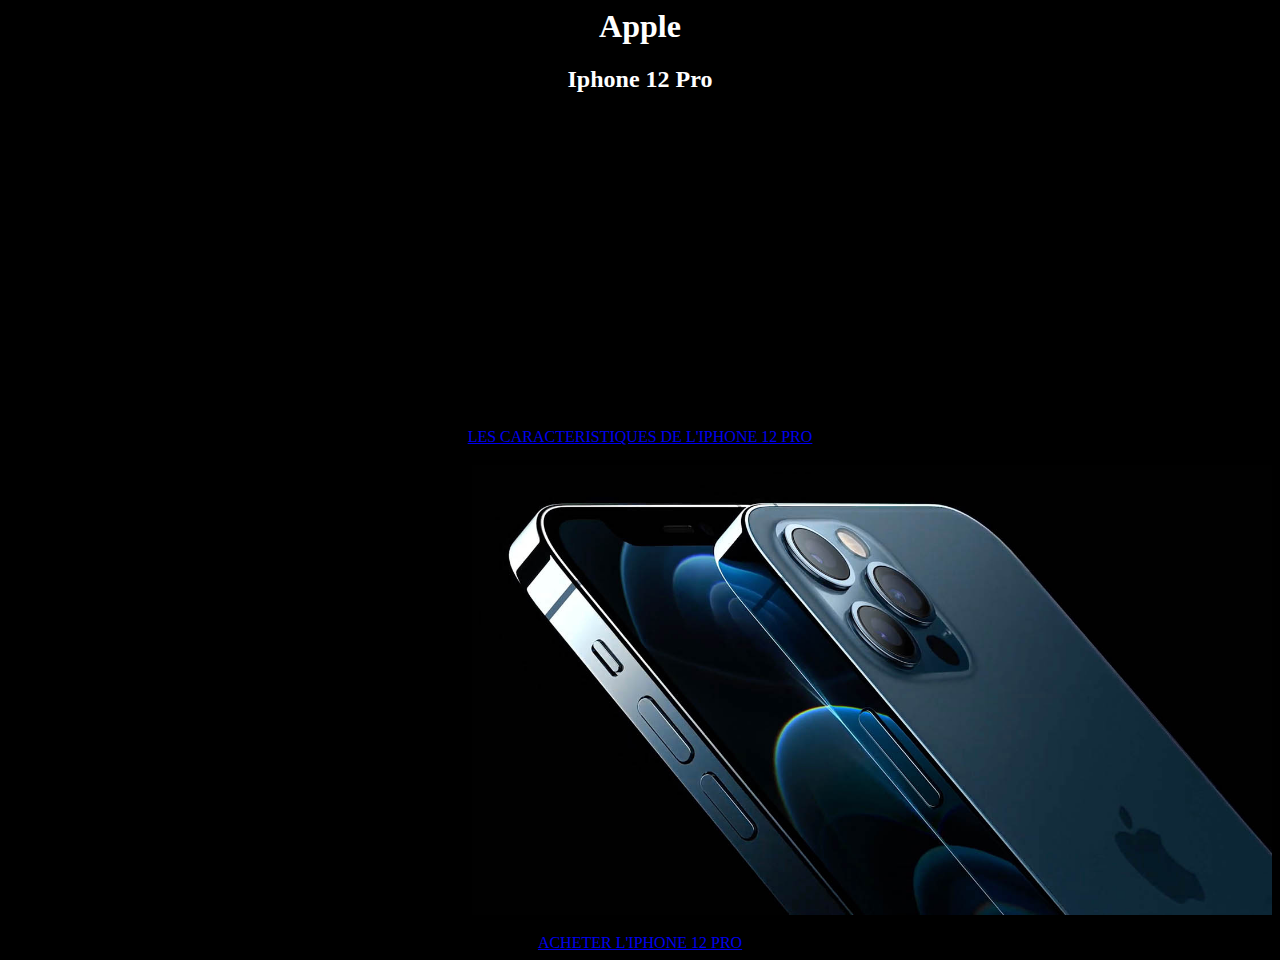
<file: index.html>
<html>
<head> <link rel="stylesheet" type="text/css" href="style.css">
	<title>Apple</title>

</head>
<b><h1>Apple</h1></b>
<center><b><h2>Iphone 12 Pro</h2></b><center/>
<body>
     <center><iframe   width="560" height="315" src="https://www.youtube.com/embed/cnXapYkboRQ" frameborder="0" allow="accelerometer; autoplay; clipboard-write; encred-media; gyroscope; picture-in-picture" allowfullscreen></iframe></center>
       
       
       
         

        <a href="page2.html">LES CARACTERISTIQUES DE L'IPHONE 12 PRO</a>
       
    <h3><img src="pp.jpg" widht="200" height="450" long="100" /></h3>


</body>
<bottom>
	 <a href="https://www.apple.com/fr/shop/buy-iphone/iphone-12-pro">ACHETER L'IPHONE 12 PRO</a>
	
</bottom>
</html>
</file>
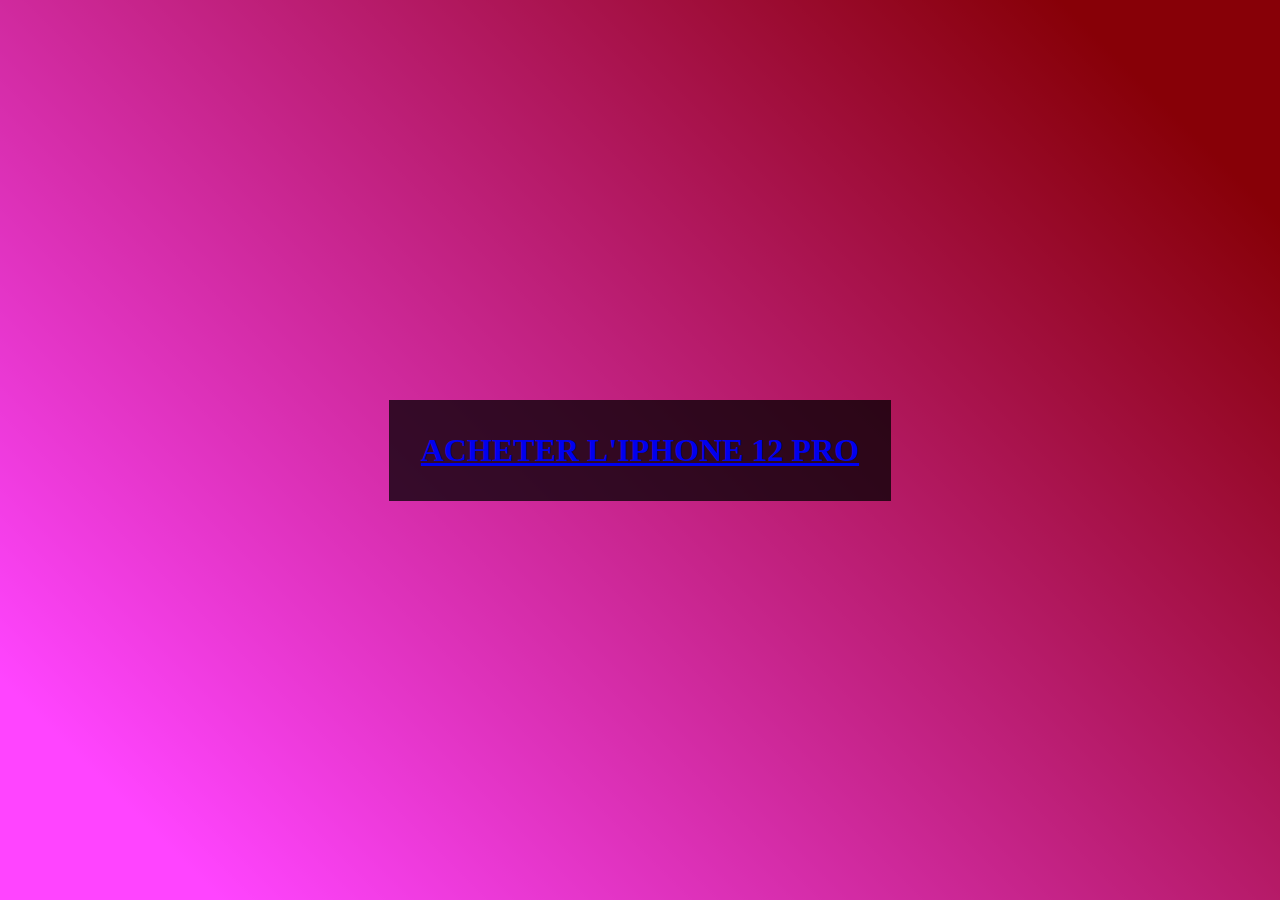
<file: page3.html>
<link rel="stylesheet" type="text/css" href="style2.css">
<html>

<div class="background">
  <h1 class="text"><a href="https://www.apple.com/fr/shop/buy-iphone/iphone-12-pro">ACHETER L'IPHONE 12 PRO</a></h1>
</div>


</html>
</file>
<file: style.css>
p {color: #89b4e7;}
h1 {text-align : center; color: white;}
 h2{color:white;}
 body{background-color:black;} 
a:visited {
  color: white;}
  h3 {text-align:right; }
</file>
<file: style2.css>
.text {
  animation: inherit;
}
.background {
  color: hsl(324, 70%, 45%);
  animation: wheelHueColor 10s infinite;
  background-color: currentColor;
}
@supports (background-blend-mode: overlay) {
  .background {
    background-image: linear-gradient(45deg, white 10%, black 90%);
    background-blend-mode: overlay;
  }
}
@keyframes wheelHueColor {
  from, to { color: hsl(324, 70%, 45%); }
  10%      { color: hsl(360, 65%, 45%); }
  20%      { color: hsl( 36, 80%, 45%); }
  30%      { color: hsl( 72, 75%, 35%); }
  40%      { color: hsl(108, 65%, 35%); }
  50%      { color: hsl(144, 75%, 35%); }
  60%      { color: hsl(180, 75%, 35%); }
  70%      { color: hsl(216, 60%, 45%); }
  80%      { color: hsl(252, 65%, 50%); }
  90%      { color: hsl(288, 60%, 40%); }
}


/* misc */
* { margin: 0; padding: 0; }
.background {
  min-height: 100vh;
  display: flex;
}
.text {
  margin: auto;
  background: rgba(0,0,0,.75);
  padding: 1em;
}
</file>
